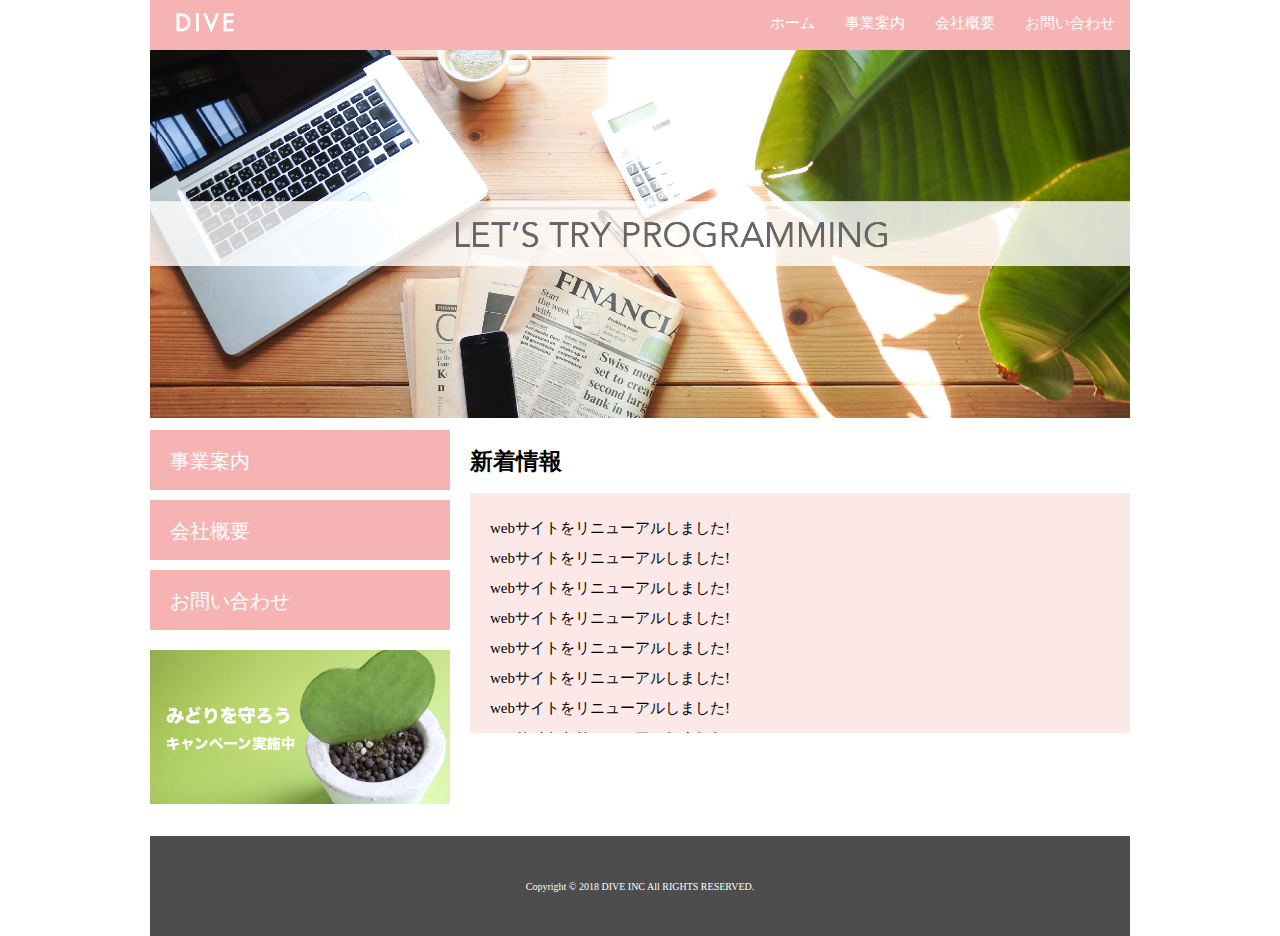
<file: DIVE/index.html>
<!DOCTYPE html>
<html>
    <head>
        <meta charset="utf-8">
        <link rel="stylesheet" href="./css/normalize.css">
        <link rel="stylesheet" href="./css/style.css">
        <title>株式会社DIVE</title>
    </head>
    <body>
        <div class="container">
            <header class="header clearfix">
                <a href="index.html">
                    <img src="./images/logo.png" class="logo_image">
                </a>
                <nav>
                    <ul class="top_menu clearfix">
                        <li><a href="index.html">ホーム</a></li>
                        <li><a href="business.html">事業案内</a></li>
                        <li><a href="company.html">会社概要</a></li>
                        <li><a href="contact.html">お問い合わせ</a></li>
                    </ul>
                </nav>
            </header>
            <img src="./images/TOP.png" class="image_area">
            <div class="wrapper clearfix">
                <aside class="side_menu">
                    <nav>
                        <ul>
                            <li><a href="business.html">事業案内</a></li>
                            <li><a href="company.html">会社概要</a></li>
                            <li><a href="contact.html">お問い合わせ</a></li>
                        </ul>
                    </nav>
                    <p class="banner">
                        <a href="#">
                            <img src="./images/banner.png">
                        </a>
                    </p>
                </aside>
                <article class="content">
                    <h2>新着情報</h2>
                    <div class="news">
                        <ul>
                            <li>webサイトをリニューアルしました!</li>
                            <li>webサイトをリニューアルしました!</li>
                            <li>webサイトをリニューアルしました!</li>
                            <li>webサイトをリニューアルしました!</li>
                            <li>webサイトをリニューアルしました!</li>
                            <li>webサイトをリニューアルしました!</li>
                            <li>webサイトをリニューアルしました!</li>
                            <li>webサイトをリニューアルしました!</li>
                            <li>webサイトをリニューアルしました!</li>
                            <li>webサイトをリニューアルしました!</li>
                        </ul>
                    </div>
                    <!--
                    <div class="banner_content">
                            <p>
                                <a href="#">
                                    <img src="./images/banner02.png">
                                </a>
                            </p>
                            <p>
                                <a href="#">
                                    <img src="./images/banner03.png">
                                </a>
                            </p>
                    </div>
                     -->
                </article>
            </div>
            <footer class="footer">
                <p>Copyright © 2018 DIVE INC All RIGHTS RESERVED.</p>
            </footer>
        </div>
    </body>
</html>
</file>
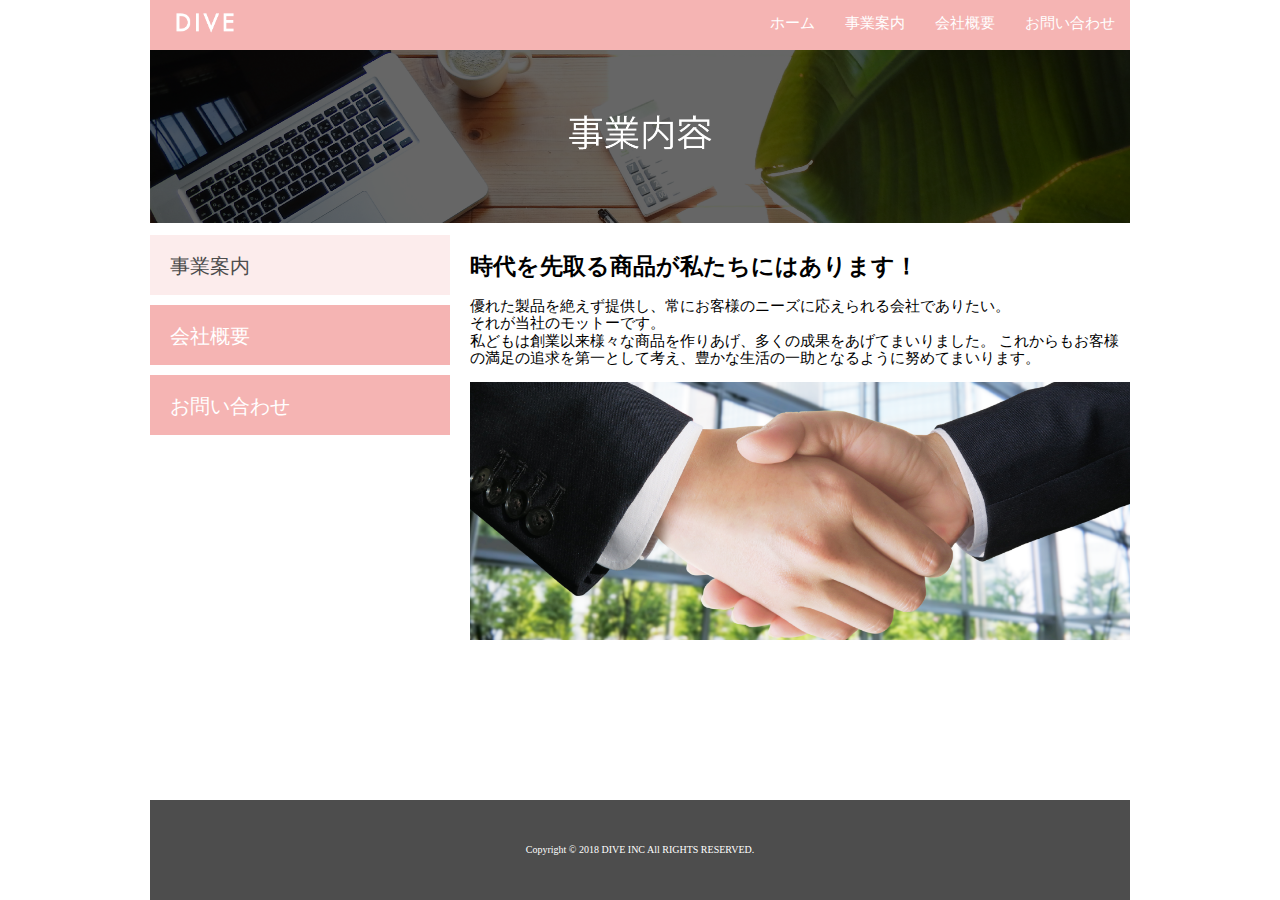
<file: DIVE/business.html>
<!DOCTYPE html>
<html>
    <head>
        <meta charset="utf-8">
        <link rel="stylesheet" href="./css/normalize.css">
        <link rel="stylesheet" href="./css/style.css">
        <title>株式会社DIVE</title>
    </head>
    <body>
        <div class="container">
            <header class="header clearfix">
                <a href="index.html">
                    <img src="./images/logo.png" class="logo_image">
                </a>
                <nav>
                    <ul class="top_menu clearfix">
                        <li><a href="index.html">ホーム</a></li>
                        <li><a href="business.html">事業案内</a></li>
                        <li><a href="company.html">会社概要</a></li>
                        <li><a href="contact.html">お問い合わせ</a></li>
                    </ul>
                </nav>
            </header>
            <img src="./images/business.png" class="image_area">
            <div class="wrapper clearfix">
                <aside class="side_menu">
                    <nav>
                        <ul>
                            <li class="point"><a href="business.html">事業案内</a></li>
                            <li><a href="company.html">会社概要</a></li>
                            <li><a href="contact.html">お問い合わせ</a></li>
                        </ul>
                    </nav>
                    <!-- <p class="banner">
                        <a href="#">
                            <img src="./images/banner.png">
                        </a>
                    </p> -->
                </aside>
                <article class="content">
                    <h2>時代を先取る商品が私たちにはあります！</h2>
                        <p>
                            優れた製品を絶えず提供し、常にお客様のニーズに応えられる会社でありたい。<br>
                            それが当社のモットーです。<br>
                            私どもは創業以来様々な商品を作りあげ、多くの成果をあげてまいりました。
                            これからもお客様の満足の追求を第一として考え、豊かな生活の一助となるように努めてまいります。
                        </p>
                    <img src="./images/shakehand.png" class="image_area">
                </article>
            </div>
            <footer class="footer">
                <p>Copyright © 2018 DIVE INC All RIGHTS RESERVED.</p>
            </footer>
        </div>
    </body>
</html>
</file>
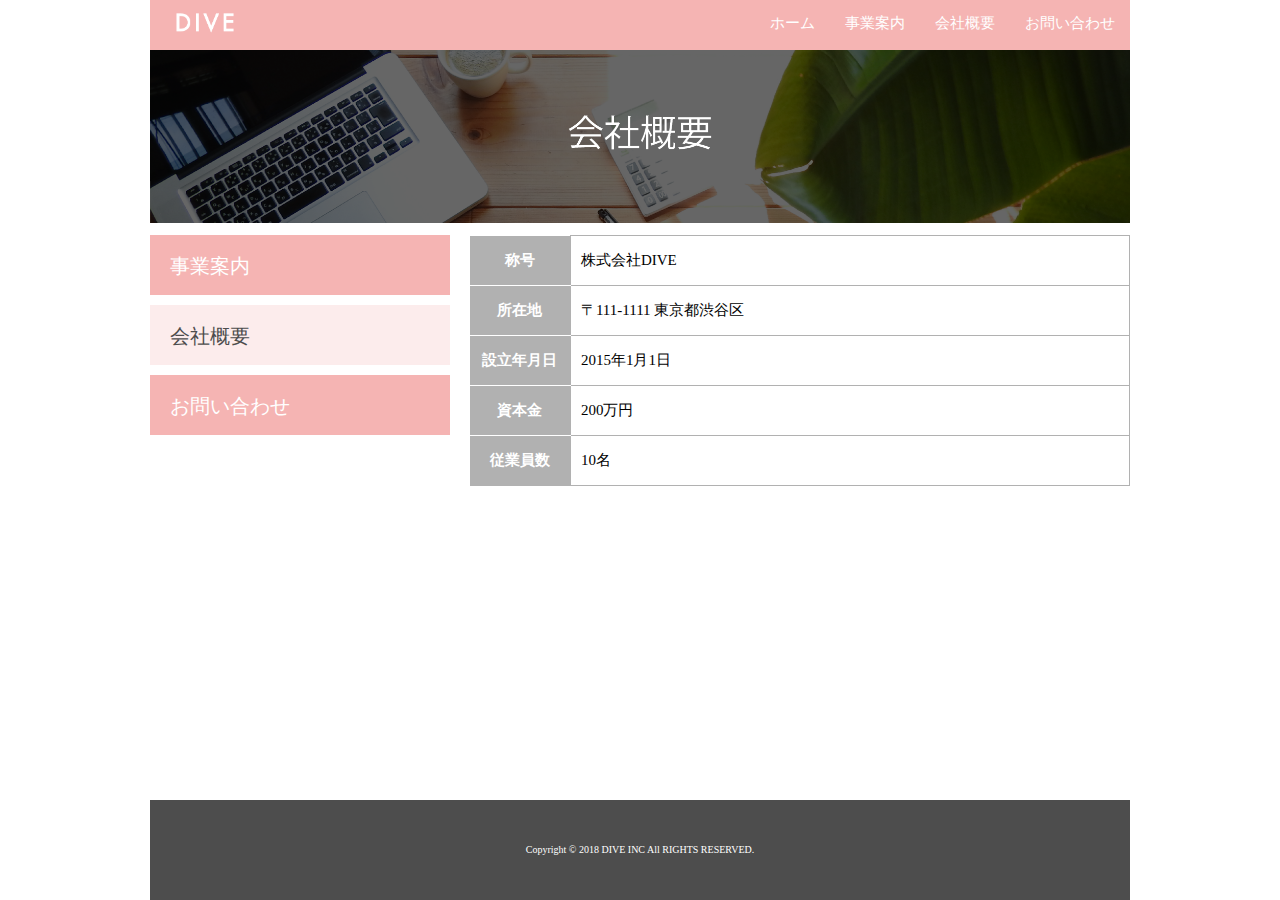
<file: DIVE/company.html>
<!DOCTYPE html>
<html>
    <head>
        <meta charset="utf-8">
        <link rel="stylesheet" href="./css/normalize.css">
        <link rel="stylesheet" href="./css/style.css">
        <link rel="stylesheet" href="./css/company.css">
        <title>株式会社DIVE</title>
    </head>
    <body>
        <div class="container">
            <header class="header clearfix">
                <a href="index.html">
                    <img src="./images/logo.png" class="logo_image">
                </a>
                <nav>
                    <ul class="top_menu clearfix">
                        <li><a href="index.html">ホーム</a></li>
                        <li><a href="business.html">事業案内</a></li>
                        <li><a href="company.html">会社概要</a></li>
                        <li><a href="contact.html">お問い合わせ</a></li>
                    </ul>
                </nav>
            </header>
            <img src="./images/company.png" class="image_area">
            <div class="wrapper clearfix">
                <aside class="side_menu">
                    <nav>
                        <ul>
                            <li><a href="business.html">事業案内</a></li>
                            <li class="point"><a href="company.html">会社概要</a></li>
                            <li><a href="contact.html">お問い合わせ</a></li>
                        </ul>
                    </nav>
                    <!-- <p class="banner">
                        <a href="#">
                            <img src="./images/banner.png">
                        </a>
                    </p> -->
                </aside>
                <article class="content">
                    <table class="company">
                        <tr>
                            <th>称号</th>
                            <td>株式会社DIVE</td>
                        </tr>
                        <tr>
                            <th>所在地</th>
                            <td>〒111-1111 東京都渋谷区</td>
                        </tr>
                        <tr>
                            <th>設立年月日</th>
                            <td>2015年1月1日</td>
                        </tr>
                        <tr>
                            <th>資本金</th>
                            <td>200万円</td>
                        </tr>
                        <tr>
                            <th>従業員数</th>
                            <td>10名</td>
                        </tr>
                    </table>
                </article>
            </div>
            <footer class="footer">
                <p>Copyright © 2018 DIVE INC All RIGHTS RESERVED.</p>
            </footer>
        </div>
    </body>
</html>
</file>
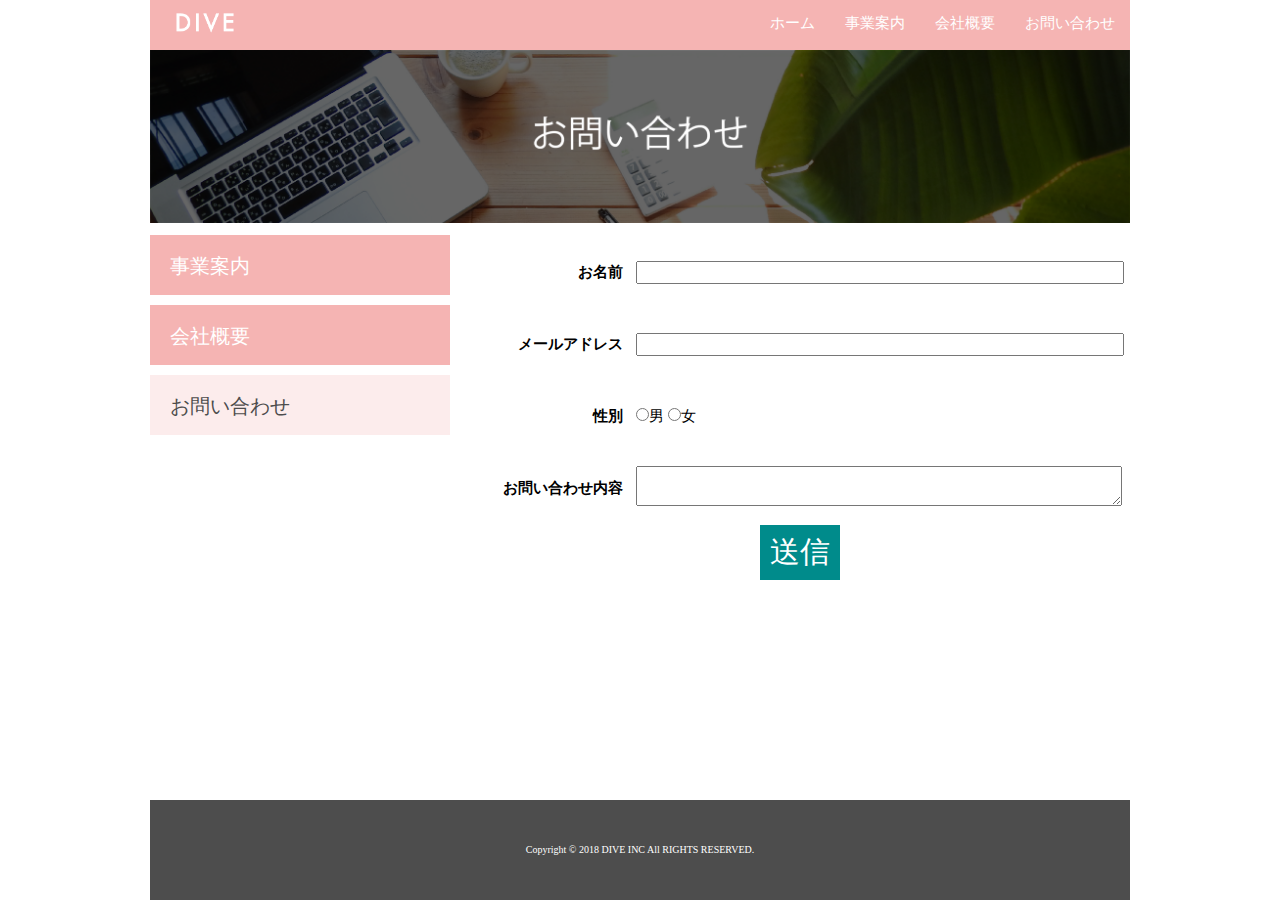
<file: DIVE/contact.html>
<!DOCTYPE html>
<html>
    <head>
        <meta charset="utf-8">
        <link rel="stylesheet" href="./css/normalize.css">
        <link rel="stylesheet" href="./css/style.css">
        <link rel="stylesheet" href="./css/contact.css">
        <title>株式会社DIVE</title>
    </head>
    <body>
        <div class="container">
            <header class="header clearfix">
                <a href="index.html">
                    <img src="./images/logo.png" class="logo_image">
                </a>
                <nav>
                    <ul class="top_menu clearfix">
                        <li><a href="index.html">ホーム</a></li>
                        <li><a href="business.html">事業案内</a></li>
                        <li><a href="company.html">会社概要</a></li>
                        <li><a href="contact.html">お問い合わせ</a></li>
                    </ul>
                </nav>
            </header>
            <img src="./images/contact.png" class="image_area">
            <div class="wrapper clearfix">
                <aside class="side_menu">
                    <nav>
                        <ul>
                            <li><a href="business.html">事業案内</a></li>
                            <li><a href="company.html">会社概要</a></li>
                            <li class="point"><a href="contact.html">お問い合わせ</a></li>
                        </ul>
                    </nav>
                    <!-- <p class="banner">
                        <a href="#">
                            <img src="./images/banner.png">
                        </a>
                    </p> -->
                </aside>
                <article class="content">
                    <form action="">
                        <table class="contact">
                            <tr>
                                <th>お名前</th>
                                <td><input type="text" class="form"></td>
                            </tr>
                            <tr>
                                <th>メールアドレス</th>
                                <td><input type="email" class="form"></td>
                            </tr>
                            <tr>
                                <th>性別</th>
                                <td><input type="radio" name="sex" value="male">男
                                    <input type="radio" name="sex" value="female">女</td>
                            </tr>
                            <tr>
                                <th>お問い合わせ内容</th>
                                <td><textarea class="form"></textarea></td>
                            </tr>
                        </table>
                        <div class="submit">
                            <input type="submit" value="送信">
                        </div>
                    </form>
                </article>
            </div>
            <footer class="footer">
                <p>Copyright © 2018 DIVE INC All RIGHTS RESERVED.</p>
            </footer>
        </div>
    </body>
</html>
</file>
<file: DIVE/css/style.css>
html {
    font-size: 62.5%;
    height: 100%;
}

body {
    height: 100%;
}

.container {
    width: 980px;
    margin: 0 auto;
    position: relative;
    min-height: 100%;
}

ul {
    /*余白を削除*/
    margin: 0;
    padding: 0;
}

li {
    /*リストの先頭の黒丸削除*/
    list-style: none;
}

.header {
    background-color: #F5B4B3;
    height: 50px;
    font-size: 1.5rem;
}

    /*liを右寄せしてしまうと、各テキストが右から並ぶ記載になってしまうため、
    　 ul自体を右寄せにして、子孫要素のliは左寄せのままとする*/
ul.top_menu {
    float: right;
}

.top_menu li {
    float: left;
    width: auto;
}

.top_menu li a {
    color: #FFF;
    text-decoration: none;
    display: block;
    padding: 15px;
}

.top_menu li a:hover {
    text-decoration: underline;
}

.logo_image {
    width: 110px;
    float: left;
    margin: 0;
}

.image_area {
    width: 100%;
}

.wrapper {
    margin-top: 10px;
    padding-bottom: 120px;
}

.side_menu {
    width: 300px;
    float: left;
}

.side_menu li {
    background-color: #F5B4B3;
    height: 6rem;
    margin-bottom: 10px;
}

.side_menu li:hover {
    opacity: 0.6;
}

.banner a:hover {
    opacity: 0.6;
}

.side_menu li a {
    font-size: 2rem;
    color: #FFF;
    text-decoration: none;
    display: block;
    padding: 2rem;
}

.banner img {
    width: 100%;
}

.banner {
    margin-top: 20px;
}

.content {
    width: 660px;
    margin-left: 20px;
    float: left;
    font-size: 1.5rem;
}

.news {
    height: 200px;
    background-color: #FCE8E7;
    padding: 20px;
    overflow: scroll;
    line-height: 2;
}

.banner_content {
    margin-top: 10px;
    display: table;
}

.banner_content p {
    display: table-cell;
}
.banner_content p img {
    width: 100%;
}

.side_menu .point {
    background-color: #FCECEC;
}

.side_menu .point a {
    color: #4D4D4D;
}

.footer {
    width: 100%;
    height: 100px;
    position: absolute;
    bottom: 0;
    background-color: #4D4D4D;
    display: table;
}

.footer p {
    font-size: 1rem;
    color: #fff;
    text-align: center;
    vertical-align: middle;
    display: table-cell;
}

.clearfix:after {
    content: "";
    display: block;
    clear: both;
}
</file>
<file: DIVE/css/company.css>
.company {
    border-collapse: collapse;
}

.company tr {
    height: 5rem;
}

.company th {
    width: 100px;
    background-color: #b1b1b1;
    color: #fff;
    border-bottom: solid 1px #fff;
}

.company td {
    width: 560px;
    padding-left: 1rem;
    border: solid 1px #b1b1b1;
}

.company tr:last-child th {
    border-color: #b1b1b1;
}
</file>
<file: DIVE/css/contact.css>
.contact tr {
    height: 7rem;
}

.contact th {
    width: 150px;
    text-align: right;
    padding-right: 10px;
}

.contact td .form {
    width: 480px;
}

div .submit {
    text-align: center;
}

input[type="submit"] {
    border: none;
    padding: 10px;
    background-color: #008B8B;
    font-size: 3rem;
    color: #FFF;
    text-align: center;
}

input[type="submit"]:hover {
    opacity: 0.6;
}
</file>
